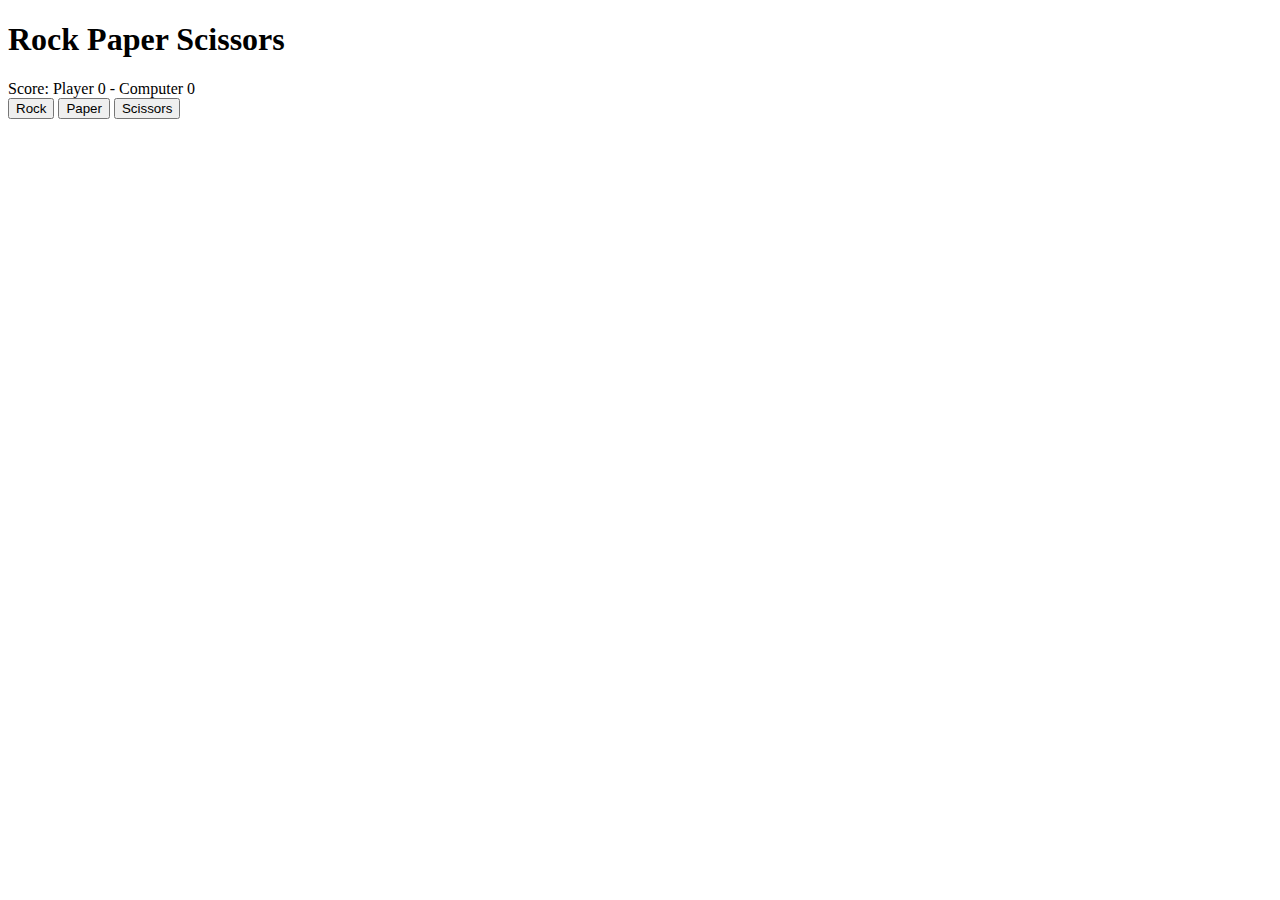
<file: rock.html>
<!DOCTYPE html>
<html lang="en">
  <head>
    <meta charset="UTF-8" />
    <meta name="viewport" content="width=device-width, initial-scale=1.0" />
    <title>Rock Paper Scissors</title>
  </head>
  <body>
    <h1>Rock Paper Scissors</h1>
    <div id="score">Score: Player 0 - Computer 0</div>
    <div id="result"></div>
    <button id="rock">Rock</button>
    <button id="paper">Paper</button>
    <button id="scissors">Scissors</button>

    <script src="rock.js"></script>
  </body>
</html>
</file>
